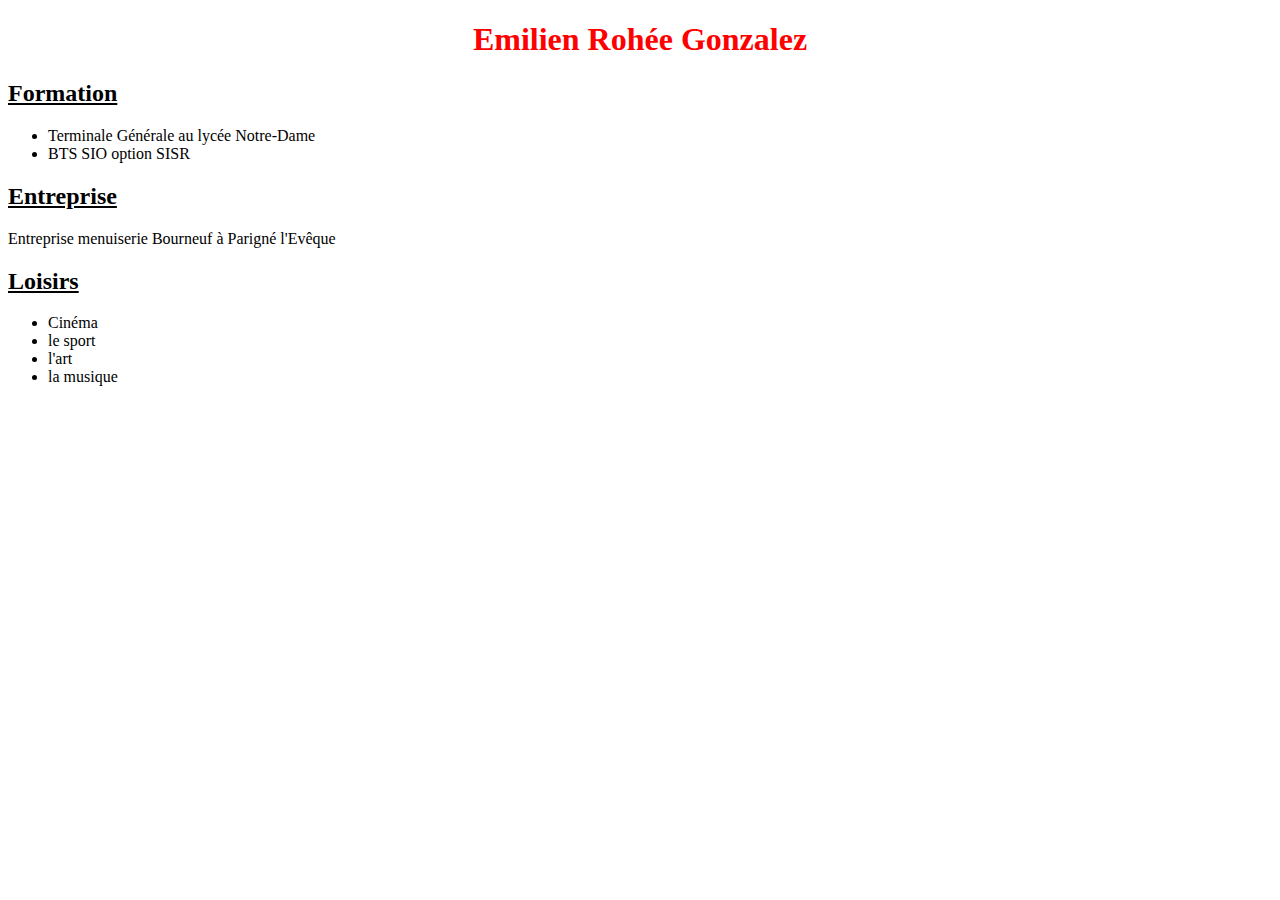
<file: iNDEX.html>
<!DOCTYPE html>
<html lang="en">
<head>
    <meta charset="UTF-8">
    <title>Title</title>
    <link rel="stylesheet" href="style.css">
</head>
<body>
<section>
    <center>
        <h1>Emilien Rohée Gonzalez</h1>
    </center>
</section>
<section>
    <h2>Formation</h2>
    <ul>
        <li>Terminale Générale au lycée Notre-Dame</li>
        <li>BTS SIO option SISR</li>
    </ul>
</section>
<section>
    <h2>Entreprise</h2>
    <p1>Entreprise menuiserie Bourneuf à Parigné l'Evêque</p1>
</section>
<section>
    <h2>Loisirs</h2>
    <ul>
        <li>Cinéma</li>
        <li>le sport</li>
        <li>l'art</li>
        <li>la musique</li>
    </ul>
</section>
</body>
</html>
</file>
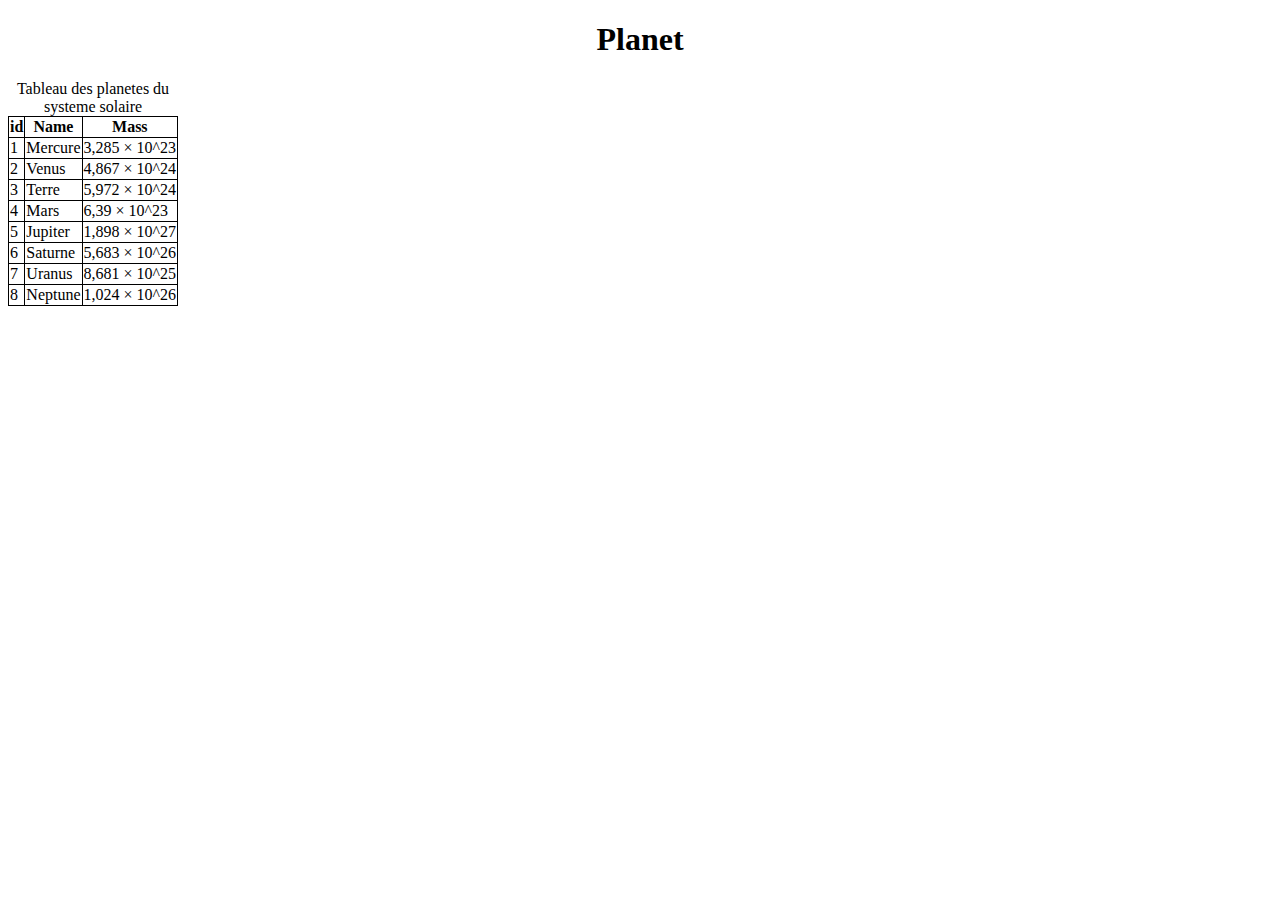
<file: planets.html>
<!DOCTYPE html>
<html lang="en">
<head>
    <meta charset="UTF-8">
    <title>Planet</title>
    <link rel="stylesheet" href="planettableau.css">
</head>
<body>
<section>
    <center>
        <h1>Planet</h1>
    </center>

    <table>
       <caption>Tableau des planetes du systeme solaire</caption>

        <tr>
            <th>id</th>
            <th>Name</th>
            <th>Mass</th>
        </tr>
        <tr>
            <td>1</td>
            <td>Mercure</td>
            <td>3,285 × 10^23</td>
        </tr>
        <tr>
            <td>2</td>
            <td>Venus</td>
            <td>4,867 × 10^24</td>
        </tr>
        <tr>
            <td>3</td>
            <td>Terre</td>
            <td>5,972 × 10^24</td>
        </tr>
        <tr>
            <td>4</td>
            <td>Mars</td>
            <td>6,39 × 10^23</td>
        </tr>
        <tr>
            <td>5</td>
            <td>Jupiter</td>
            <td>1,898 × 10^27</td>
        </tr>
        <tr>
            <td>6</td>
            <td>Saturne</td>
            <td>5,683 × 10^26</td>
        </tr>
        <tr>
            <td>7</td>
            <td>Uranus</td>
            <td>8,681 × 10^25</td>
        </tr>
        <tr>
            <td>8</td>
            <td>Neptune</td>
            <td>1,024 × 10^26</td>
        </tr>
    </table>

</section>

</body>
</html>
</file>
<file: style.css>
h1 {
    color: red;
}
h2{
    text-decoration: underline;
}
</file>
<file: planettableau.css>
table {
    border-collapse: collapse;
}

td,th {
    border: 1px solid black;
}
</file>
